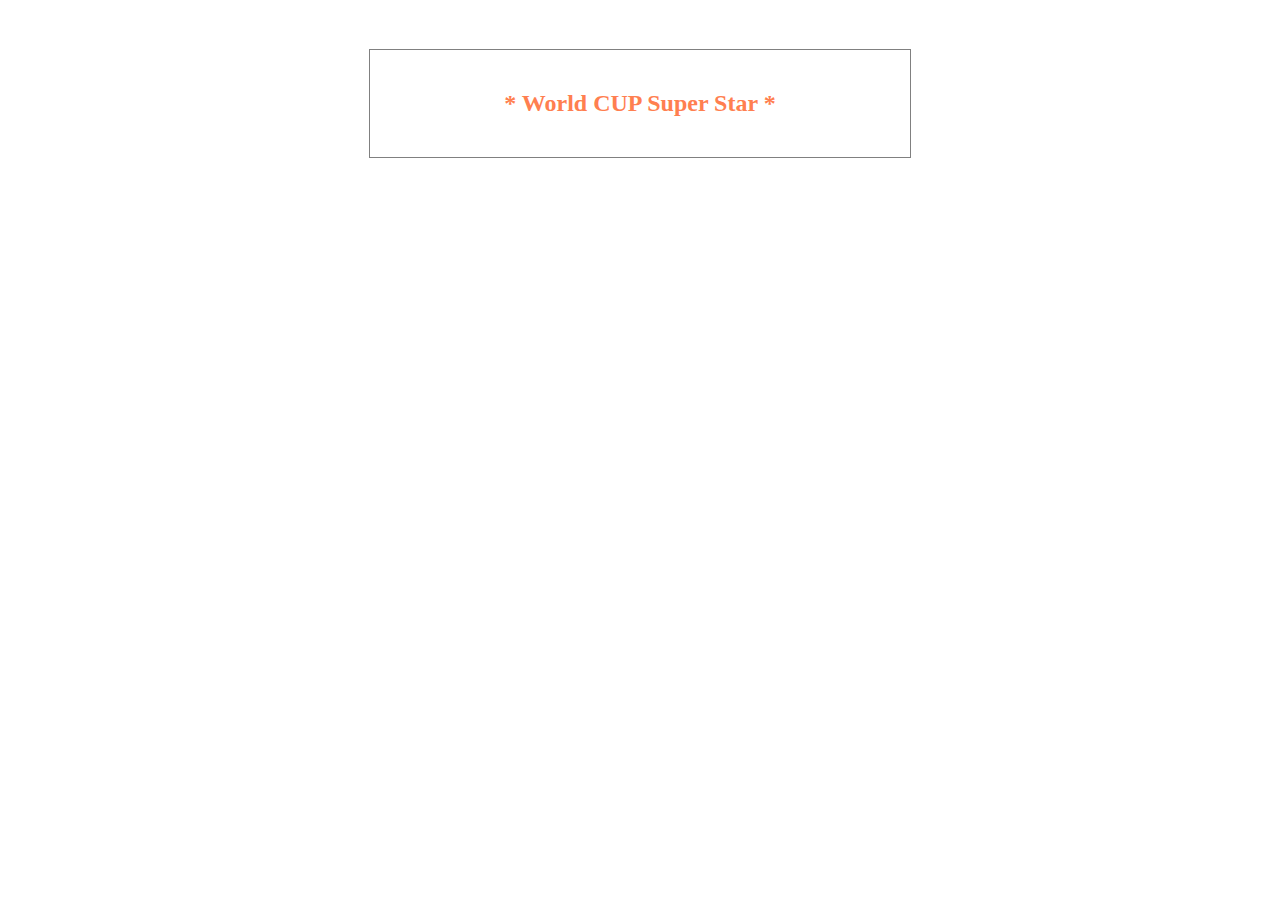
<file: index.html>
<!-- python -m SimpleHTTPServer
 이라 터미널에 치면 됨! -->

<!DOCTYPE html>
<html>

<head>

  <meta charset="UTF-8">

  <title>CodePen - A Pen by nigayo</title>

    <link rel="stylesheet" href="style.css" media="screen" type="text/css" />

</head>

<body>

  <html>
<head>
  <meta charset="utf-8">
  <title>XHR Example</title>
</head>
<body>
  <section id="result">
    <h2> * World CUP Super Star * </h2>
  </section>
</body>
</html>

  <script src="index2.js"></script>

</body>

</html>
</file>
<file: style.css>
section {
  margin : 50px auto 0px;
  outline : 1px solid gray;
  width  :500px;
  text-align : center;
  padding : 20px;
}

h2 {
  color : coral;
}
</file>
